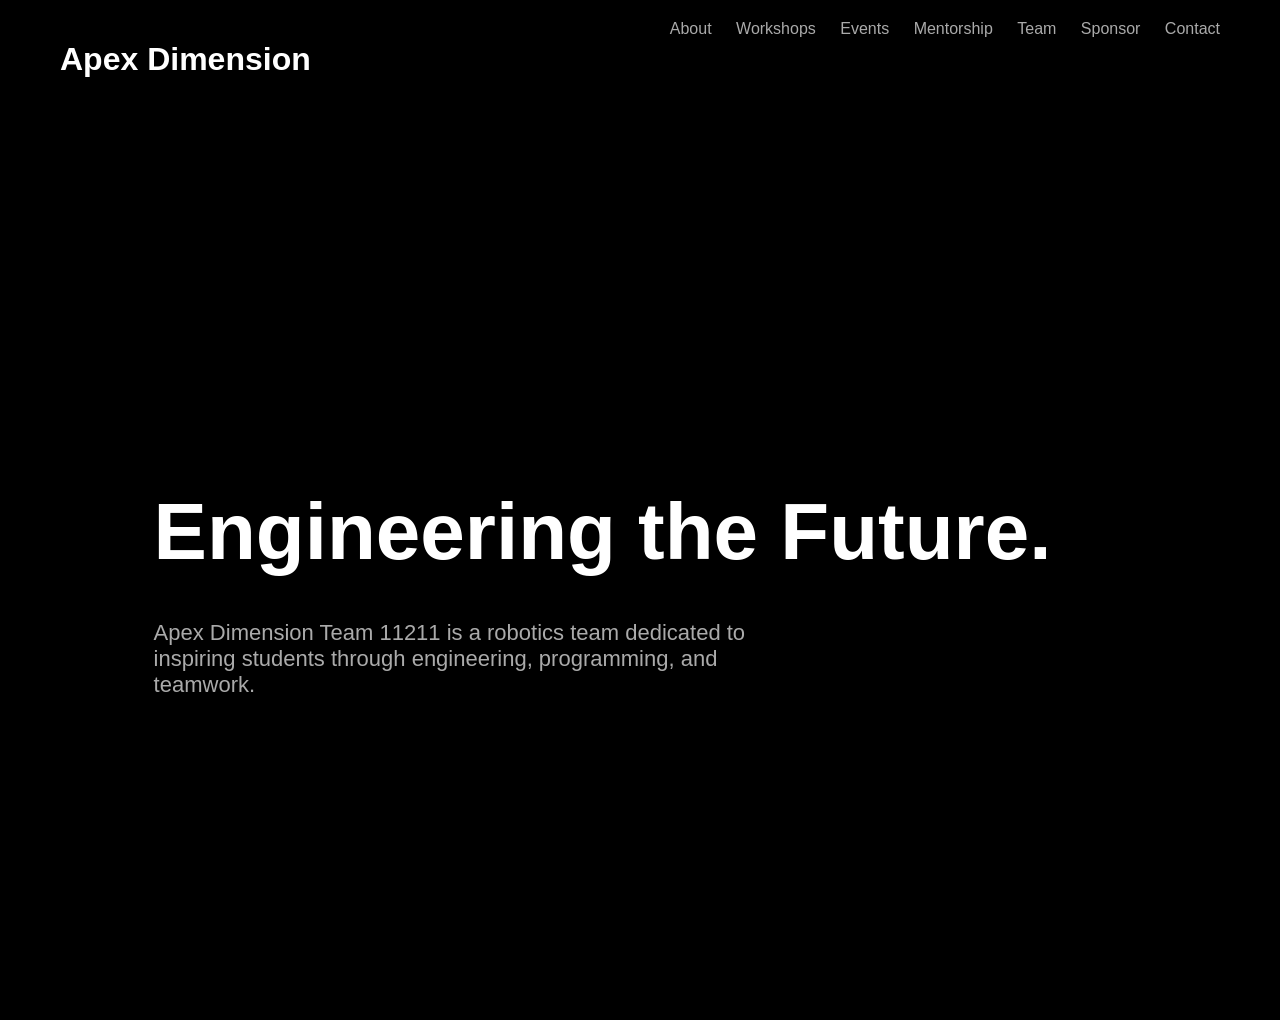
<file: index.html>
<!DOCTYPE html>
<html>
<head>

<title>Apex Dimension | Team 11211</title>
<link rel="stylesheet" href="style.css">

</head>

<body>

<header>

<h1>Apex Dimension</h1>

<nav>
<a href="about.html">About</a>
<a href="workshops.html">Workshops</a>
<a href="events.html">Events</a>
<a href="mentor.html">Mentorship</a>
<a href="team.html">Team</a>
<a href="sponsor.html">Sponsor</a>
<a href="contact.html">Contact</a>
</nav>

</header>

<section class="hero">

<h2>Engineering the Future.</h2>

<p>
Apex Dimension Team 11211 is a robotics team dedicated to inspiring
students through engineering, programming, and teamwork.
</p>

</section>

</body>
</html>
</file>
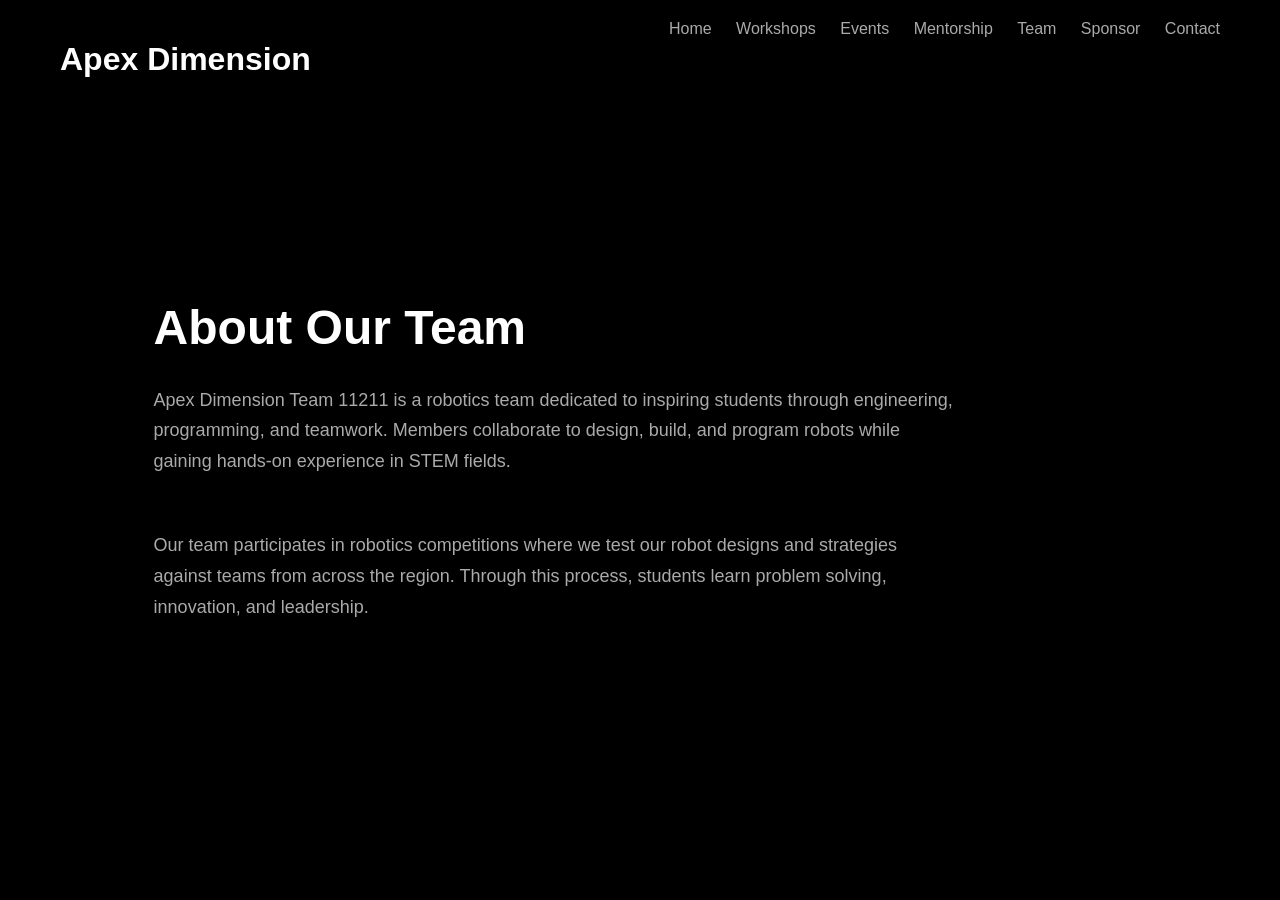
<file: about.html>
<!DOCTYPE html>
<html>
<head>

<title>About | Apex Dimension</title>
<link rel="stylesheet" href="style.css">

</head>

<body>

<header>

<h1>Apex Dimension</h1>

<nav>
<a href="index.html">Home</a>
<a href="workshops.html">Workshops</a>
<a href="events.html">Events</a>
<a href="mentor.html">Mentorship</a>
<a href="team.html">Team</a>
<a href="sponsor.html">Sponsor</a>
<a href="contact.html">Contact</a>
</nav>

</header>

<section style="padding:140px 12%;">

<h2 style="font-size:48px;margin-bottom:30px;">About Our Team</h2>

<p style="max-width:800px;color:#aaa;font-size:18px;line-height:1.7;">
Apex Dimension Team 11211 is a robotics team dedicated to inspiring students
through engineering, programming, and teamwork. Members collaborate to design,
build, and program robots while gaining hands-on experience in STEM fields.
</p>

<br>

<p style="max-width:800px;color:#aaa;font-size:18px;line-height:1.7;">
Our team participates in robotics competitions where we test our robot designs
and strategies against teams from across the region. Through this process,
students learn problem solving, innovation, and leadership.
</p>

</section>

</body>
</html>
</file>
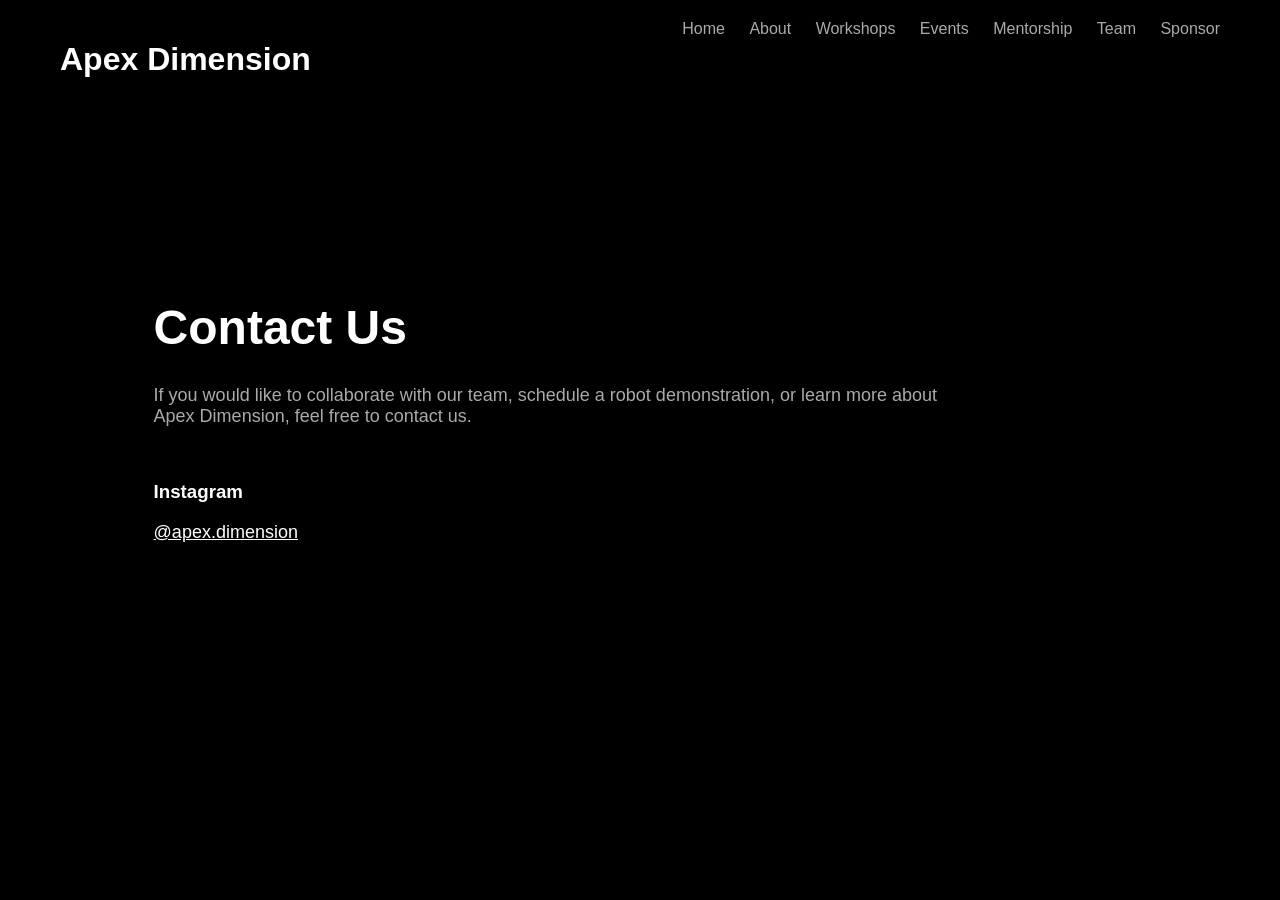
<file: contact.html>
<!DOCTYPE html>
<html>
<head>

<title>Contact | Apex Dimension</title>
<link rel="stylesheet" href="style.css">

</head>

<body>

<header>

<h1>Apex Dimension</h1>

<nav>
<a href="index.html">Home</a>
<a href="about.html">About</a>
<a href="workshops.html">Workshops</a>
<a href="events.html">Events</a>
<a href="mentor.html">Mentorship</a>
<a href="team.html">Team</a>
<a href="sponsor.html">Sponsor</a>
</nav>

</header>

<section style="padding:140px 12%;">

<h2 style="font-size:48px;margin-bottom:30px;">Contact Us</h2>

<p style="max-width:800px;color:#aaa;font-size:18px;">
If you would like to collaborate with our team, schedule a robot
demonstration, or learn more about Apex Dimension, feel free to contact us.
</p>

<br>

<h3>Instagram</h3>

<p style="font-size:18px;">
<a href="https://www.instagram.com/apex.dimension/?hl=en" target="_blank" style="color:white;">
@apex.dimension
</a>
</p>

</section>

</body>
</html>
</file>
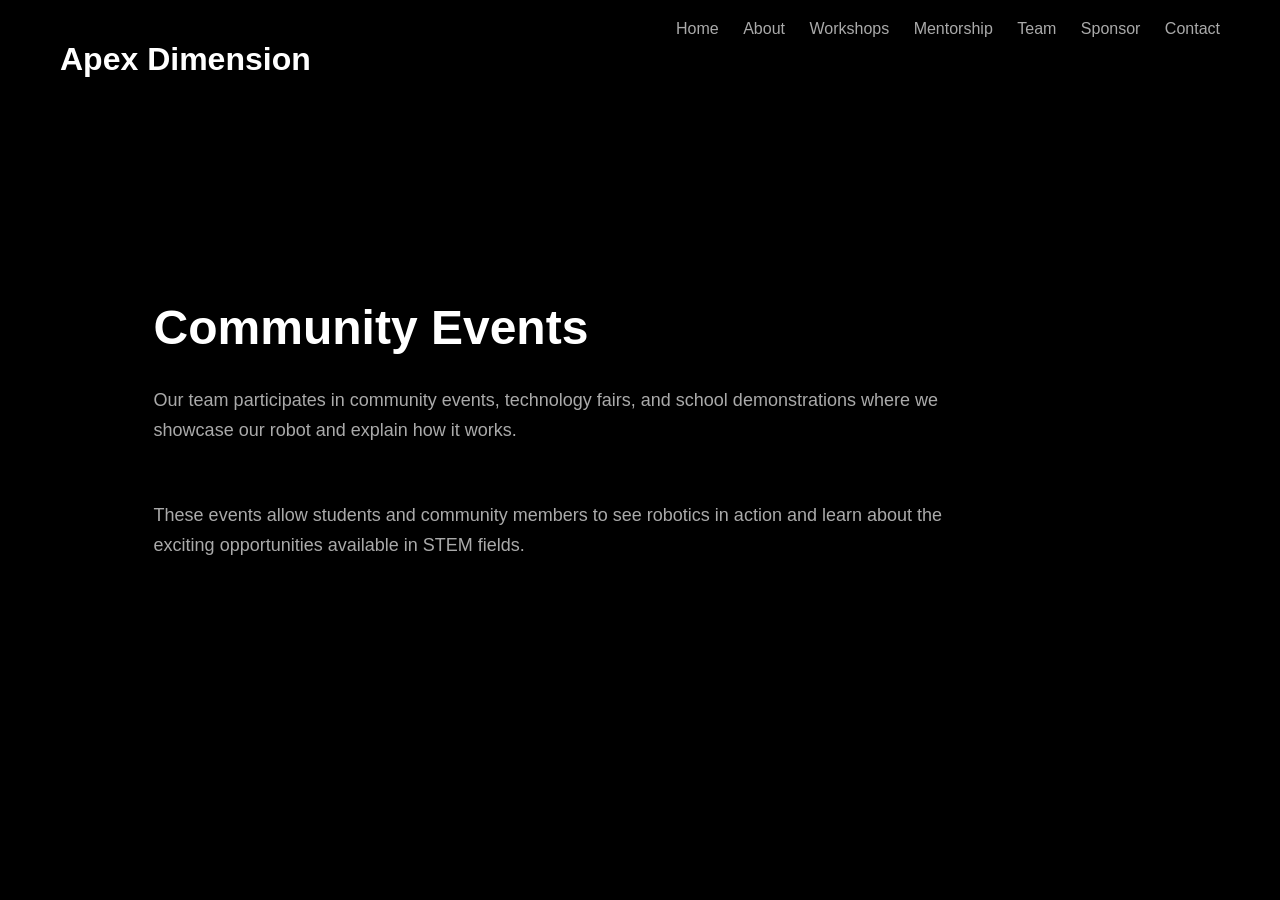
<file: events.html>
<!DOCTYPE html>
<html>
<head>

<title>Community Events | Apex Dimension</title>
<link rel="stylesheet" href="style.css">

</head>

<body>

<header>

<h1>Apex Dimension</h1>

<nav>
<a href="index.html">Home</a>
<a href="about.html">About</a>
<a href="workshops.html">Workshops</a>
<a href="mentor.html">Mentorship</a>
<a href="team.html">Team</a>
<a href="sponsor.html">Sponsor</a>
<a href="contact.html">Contact</a>
</nav>

</header>

<section style="padding:140px 12%;">

<h2 style="font-size:48px;margin-bottom:30px;">Community Events</h2>

<p style="max-width:800px;color:#aaa;font-size:18px;line-height:1.7;">
Our team participates in community events, technology fairs, and school
demonstrations where we showcase our robot and explain how it works.
</p>

<br>

<p style="max-width:800px;color:#aaa;font-size:18px;line-height:1.7;">
These events allow students and community members to see robotics in action
and learn about the exciting opportunities available in STEM fields.
</p>

</section>

</body>
</html>
</file>
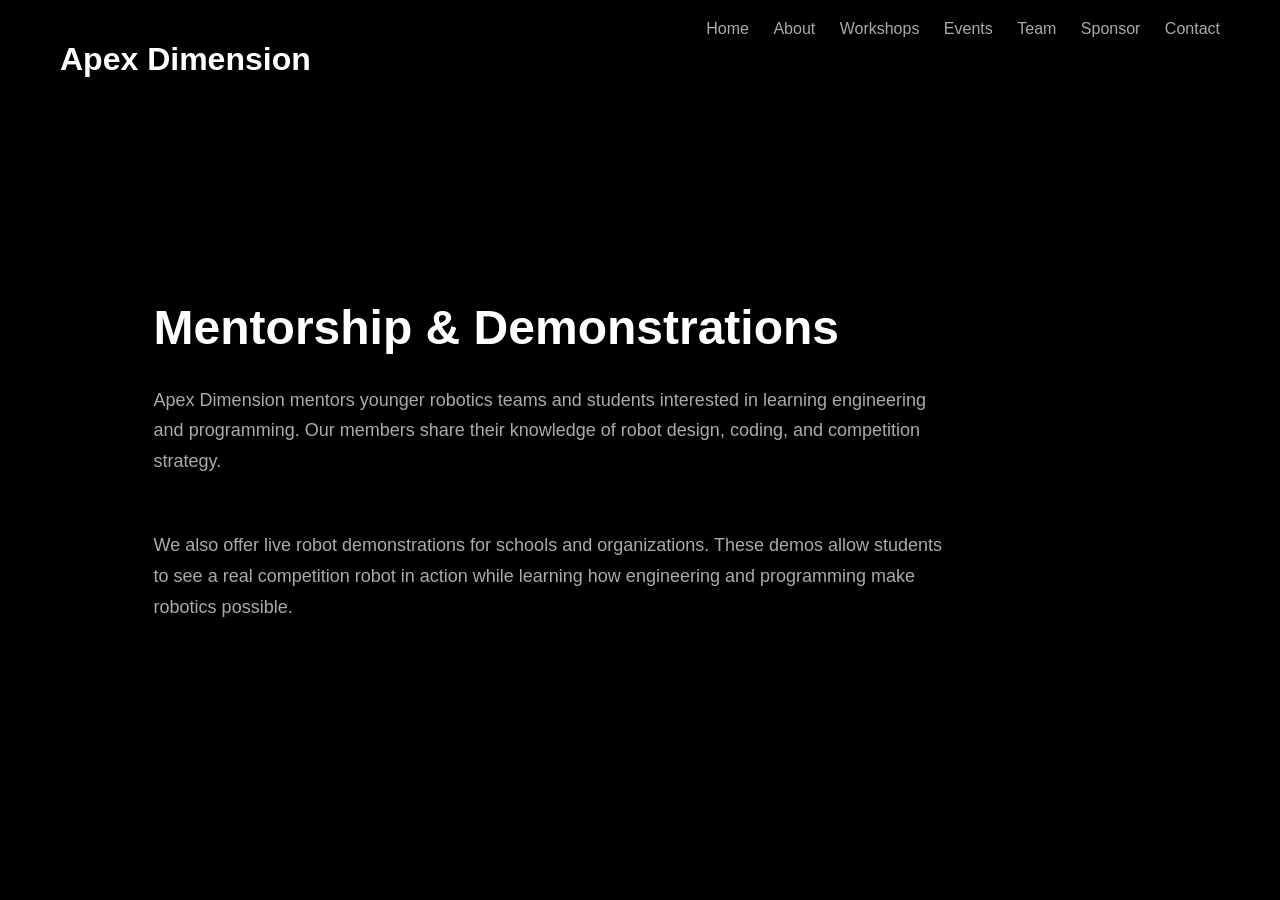
<file: mentor.html>
<!DOCTYPE html>
<html>
<head>

<title>Mentorship | Apex Dimension</title>
<link rel="stylesheet" href="style.css">

</head>

<body>

<header>

<h1>Apex Dimension</h1>

<nav>
<a href="index.html">Home</a>
<a href="about.html">About</a>
<a href="workshops.html">Workshops</a>
<a href="events.html">Events</a>
<a href="team.html">Team</a>
<a href="sponsor.html">Sponsor</a>
<a href="contact.html">Contact</a>
</nav>

</header>

<section style="padding:140px 12%;">

<h2 style="font-size:48px;margin-bottom:30px;">Mentorship & Demonstrations</h2>

<p style="max-width:800px;color:#aaa;font-size:18px;line-height:1.7;">
Apex Dimension mentors younger robotics teams and students interested in
learning engineering and programming. Our members share their knowledge
of robot design, coding, and competition strategy.
</p>

<br>

<p style="max-width:800px;color:#aaa;font-size:18px;line-height:1.7;">
We also offer live robot demonstrations for schools and organizations.
These demos allow students to see a real competition robot in action
while learning how engineering and programming make robotics possible.
</p>

</section>

</body>
</html>
</file>
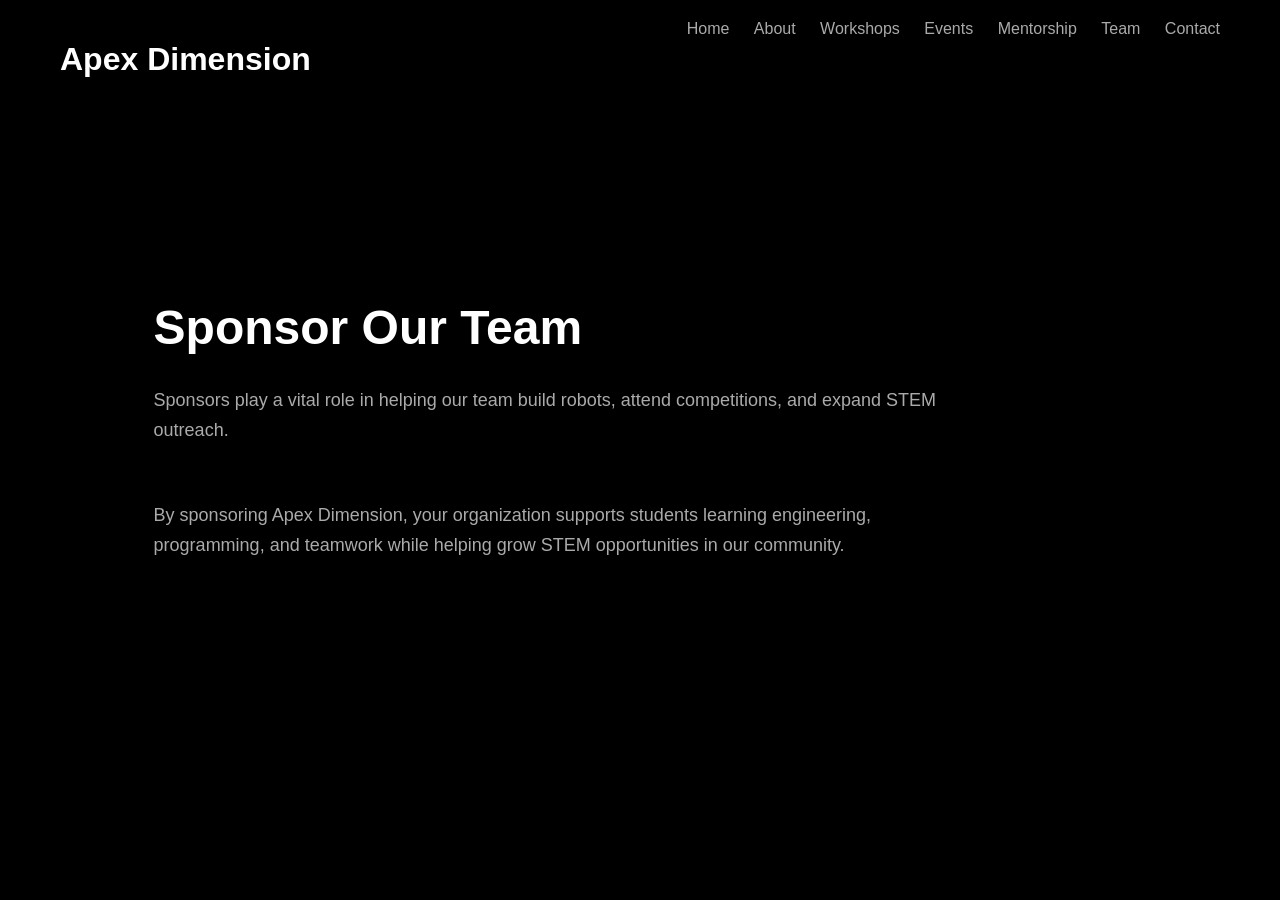
<file: sponsor.html>
<!DOCTYPE html>
<html>
<head>

<title>Sponsor Us | Apex Dimension</title>
<link rel="stylesheet" href="style.css">

</head>

<body>

<header>

<h1>Apex Dimension</h1>

<nav>
<a href="index.html">Home</a>
<a href="about.html">About</a>
<a href="workshops.html">Workshops</a>
<a href="events.html">Events</a>
<a href="mentor.html">Mentorship</a>
<a href="team.html">Team</a>
<a href="contact.html">Contact</a>
</nav>

</header>

<section style="padding:140px 12%;">

<h2 style="font-size:48px;margin-bottom:30px;">Sponsor Our Team</h2>

<p style="max-width:800px;color:#aaa;font-size:18px;line-height:1.7;">
Sponsors play a vital role in helping our team build robots,
attend competitions, and expand STEM outreach.
</p>

<br>

<p style="max-width:800px;color:#aaa;font-size:18px;line-height:1.7;">
By sponsoring Apex Dimension, your organization supports students
learning engineering, programming, and teamwork while helping grow
STEM opportunities in our community.
</p>

</section>

</body>
</html>
</file>
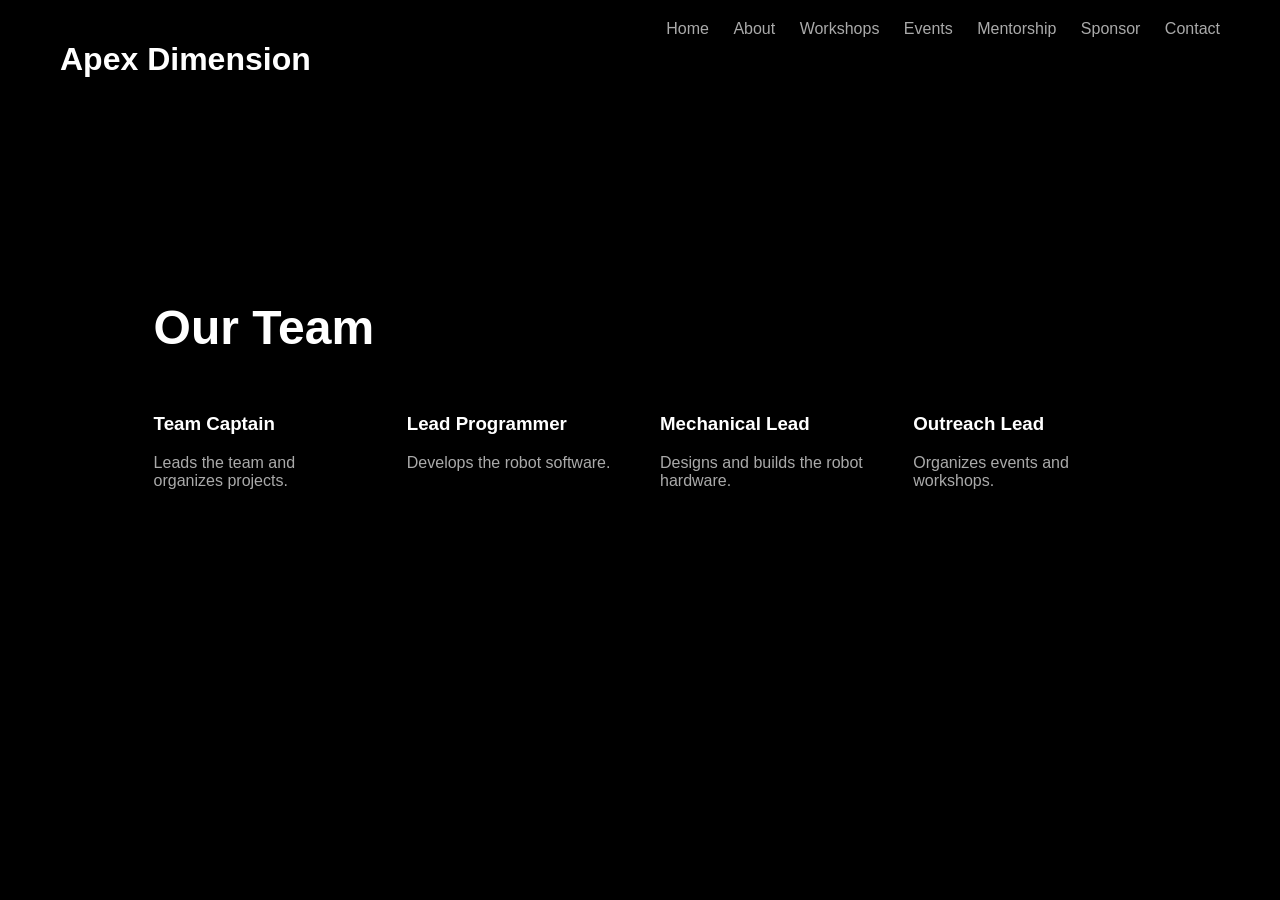
<file: team.html>
<!DOCTYPE html>
<html>
<head>

<title>Our Team | Apex Dimension</title>
<link rel="stylesheet" href="style.css">

</head>

<body>

<header>

<h1>Apex Dimension</h1>

<nav>
<a href="index.html">Home</a>
<a href="about.html">About</a>
<a href="workshops.html">Workshops</a>
<a href="events.html">Events</a>
<a href="mentor.html">Mentorship</a>
<a href="sponsor.html">Sponsor</a>
<a href="contact.html">Contact</a>
</nav>

</header>

<section style="padding:140px 12%;">

<h2 style="font-size:48px;margin-bottom:40px;">Our Team</h2>

<div style="display:grid;grid-template-columns:repeat(auto-fit,minmax(200px,1fr));gap:40px;">

<div>
<h3>Team Captain</h3>
<p style="color:#aaa;">Leads the team and organizes projects.</p>
</div>

<div>
<h3>Lead Programmer</h3>
<p style="color:#aaa;">Develops the robot software.</p>
</div>

<div>
<h3>Mechanical Lead</h3>
<p style="color:#aaa;">Designs and builds the robot hardware.</p>
</div>

<div>
<h3>Outreach Lead</h3>
<p style="color:#aaa;">Organizes events and workshops.</p>
</div>

</div>

</section>

</body>
</html>
</file>
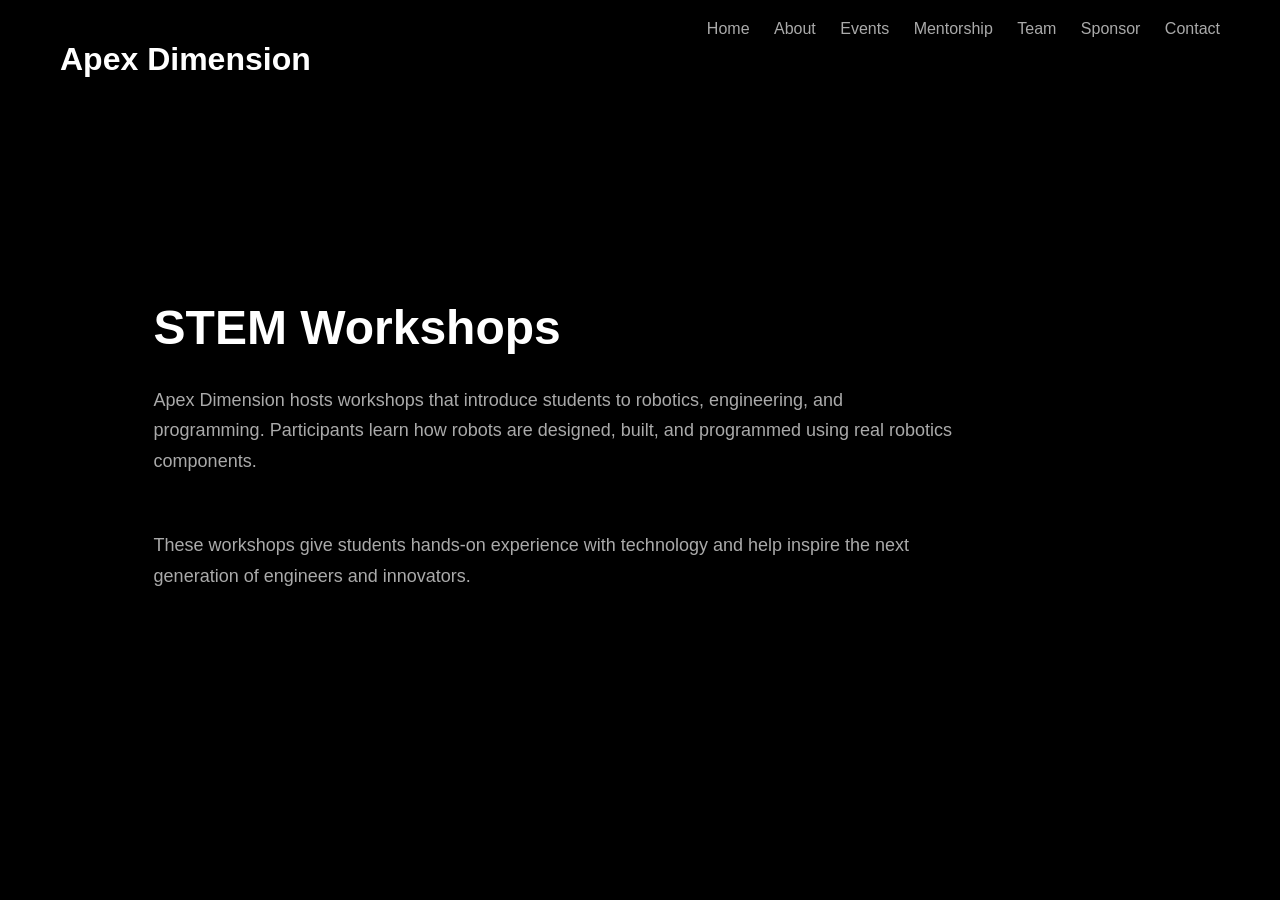
<file: workshops.html>
<!DOCTYPE html>
<html>
<head>

<title>Workshops | Apex Dimension</title>
<link rel="stylesheet" href="style.css">

</head>

<body>

<header>

<h1>Apex Dimension</h1>

<nav>
<a href="index.html">Home</a>
<a href="about.html">About</a>
<a href="events.html">Events</a>
<a href="mentor.html">Mentorship</a>
<a href="team.html">Team</a>
<a href="sponsor.html">Sponsor</a>
<a href="contact.html">Contact</a>
</nav>

</header>

<section style="padding:140px 12%;">

<h2 style="font-size:48px;margin-bottom:30px;">STEM Workshops</h2>

<p style="max-width:800px;color:#aaa;font-size:18px;line-height:1.7;">
Apex Dimension hosts workshops that introduce students to robotics,
engineering, and programming. Participants learn how robots are designed,
built, and programmed using real robotics components.
</p>

<br>

<p style="max-width:800px;color:#aaa;font-size:18px;line-height:1.7;">
These workshops give students hands-on experience with technology and help
inspire the next generation of engineers and innovators.
</p>

</section>

</body>
</html>
</file>
<file: style.css>
body{
background:#000;
color:white;
font-family:-apple-system,BlinkMacSystemFont,"Segoe UI",Roboto,Helvetica;
margin:0;
}

header{
display:flex;
justify-content:space-between;
padding:20px 60px;
background:#000;
}

nav a{
color:#aaa;
margin-left:20px;
text-decoration:none;
}

nav a:hover{
color:white;
}

.hero{
height:100vh;
display:flex;
flex-direction:column;
justify-content:center;
padding-left:12%;
}

.hero h2{
font-size:80px;
margin-bottom:20px;
}

.hero p{
font-size:22px;
color:#aaa;
max-width:600px;
}
</file>
